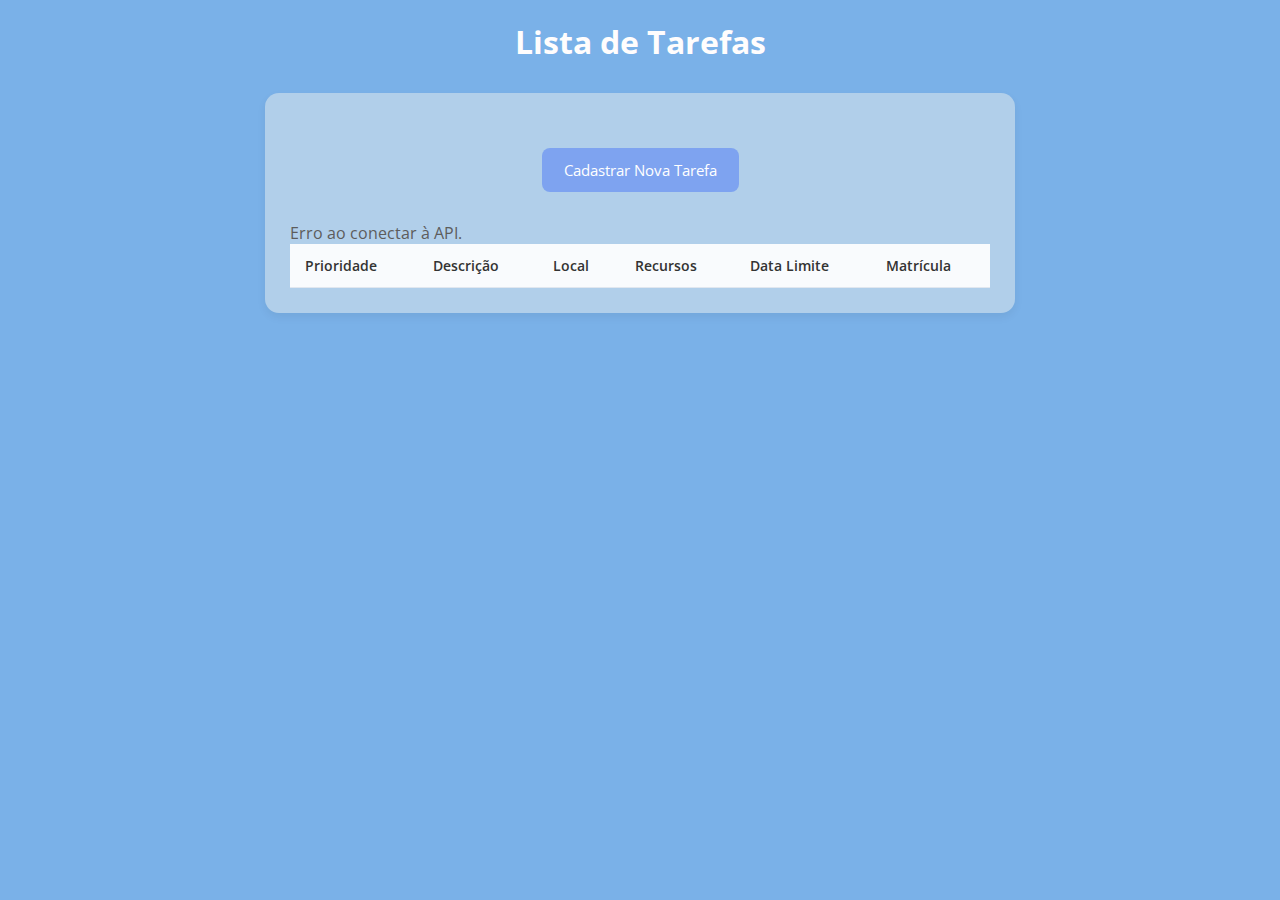
<file: cadastro de tarefas dw/index.html>
<!DOCTYPE html>
<html lang="pt-br">
<head>
    <meta charset="UTF-8">
    <title>Lista de Tarefas</title>

    <link rel="preconnect" href="https://fonts.googleapis.com">
    <link rel="preconnect" href="https://fonts.gstatic.com" crossorigin>
    <link href="https://fonts.googleapis.com/css2?family=Open+Sans:ital,wght@0,300..800;1,300..800&display=swap" rel="stylesheet">

    <link rel="stylesheet" href="style.css">
</head>
<body>

    <h1>Lista de Tarefas</h1>

    <div class="container">

        <div class="botao-centralizado">
            <a href="cadastro.html" class="botao">Cadastrar Nova Tarefa</a>
        </div>

        <div id="mensagem"></div>

        <table id="tabelaTarefas">
            <thead>
                <tr>
                    <th>Prioridade</th>
                    <th>Descrição</th>
                    <th>Local</th>
                    <th>Recursos</th>
                    <th>Data Limite</th>
                    <th>Matrícula</th>
                </tr>
            </thead>
            <tbody></tbody>
        </table>

    </div>

    <script src="script.js"></script>

</body>
</html>
</file>
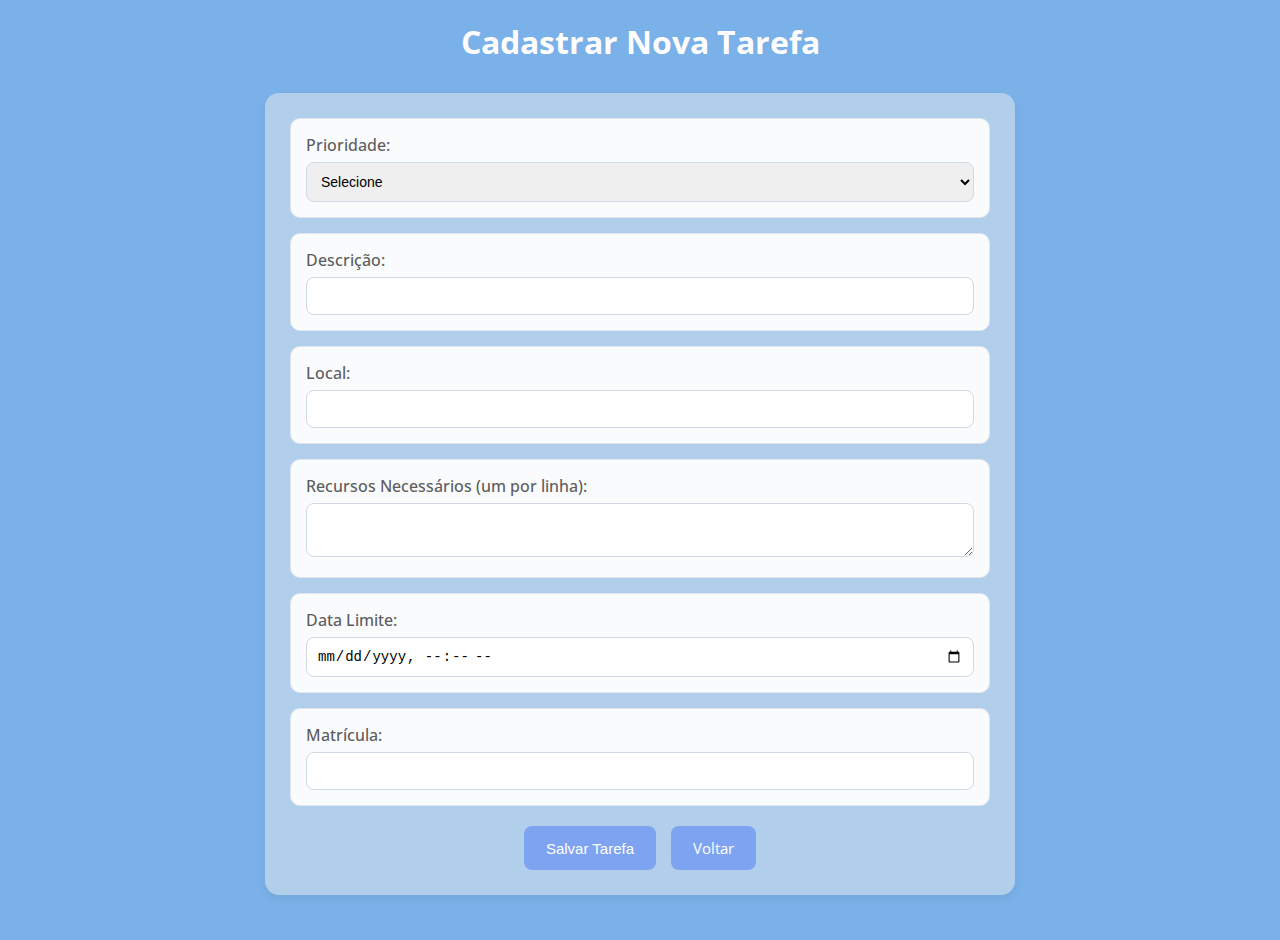
<file: cadastro de tarefas dw/cadastro.html>
<!DOCTYPE html>
<html lang="pt-BR">
<head>
    <meta charset="UTF-8">
    <title>Cadastrar Nova Tarefa</title> 
    <link rel="preconnect" href="https://fonts.googleapis.com">
    <link rel="preconnect" href="https://fonts.gstatic.com" crossorigin>
    <link href="https://fonts.googleapis.com/css2?family=Open+Sans:wght@300;400;600;800&display=swap" rel="stylesheet">
    <link rel="stylesheet" href="style.css">
</head>

<body>

<h1>Cadastrar Nova Tarefa</h1>

<form id="formTarefa" class="form-container">

    <div class="input-box">
        <label for="prioridade">Prioridade:</label>
        <select id="prioridade" required>
            <option value="">Selecione</option>
            <option value="Baixa">Baixa</option>
            <option value="Normal">Normal</option>
            <option value="Urgente">Urgente</option>
        </select>
    </div>

    <div class="input-box">
        <label for="descricao">Descrição:</label>
        <input type="text" id="descricao" required>
    </div>

    <div class="input-box">
        <label for="local">Local:</label>
        <input type="text" id="local" required>
    </div>

    <div class="input-box">
        <label for="recursos">Recursos Necessários (um por linha):</label>
        <textarea id="recursos"></textarea>
    </div>

    <div class="input-box">
        <label for="dataLimite">Data Limite:</label>
        <input type="datetime-local" id="dataLimite" required>
    </div>

    <div class="input-box">
        <label for="matricula">Matrícula:</label>
        <input type="number" id="matricula" required>
    </div>

    <div class="botoes-final">
        <button type="submit" class="botao">Salvar Tarefa</button>
        <a class="botao" href="index.html">Voltar</a>
    </div>
    
</form>

<script src="cadastro.js"></script>

</body>
</html>
</file>
<file: cadastro de tarefas dw/style.css>
*,
*::before,
*::after {
    box-sizing: border-box;
    margin: 0;
    padding: 0;
}


body {
    font-family: "Open Sans", sans-serif;
    background: #7ab1e8;
    color: #5d5c5c;
    min-height: 100vh;
    display: flex;
    flex-direction: column;
    align-items: center;
    justify-content: flex-start;
    padding: 20px;
}

h1 {
    color: #fffdfd;
    margin-bottom: 30px;
    text-align: center; 
    font-size: 32px;
    width: 100%; 
}

.container, .form-container {
    background: #b1cfea;
    border-radius: 14px;
    box-shadow: 0 4px 10px rgba(0,0,0,0.06);
    padding: 25px;
    width: 90%;
    max-width: 750px;
    margin-bottom: 25px;
}

.input-box {
    background: #f9fbfd; 
    padding: 15px;
    border-radius: 10px;
    margin-bottom: 15px;
    border: 1px solid #e1e7ef;
}

.input-box label {
    display: block;
    margin-bottom: 6px;
    font-weight: 500;
}

.input-box input,
.input-box select,
.input-box textarea {
    width: 100%;
    padding: 10px;
    border-radius: 8px;
    border: 1px solid #d1d9e6;
    font-size: 14px;
}

.botao {
    padding: 12px 22px;
    background: #7ea3f0;
    color: white;
    text-decoration: none;
    border-radius: 8px;
    font-size: 15px;
    transition: background-color 0.2s;
    cursor: pointer;
    border: none;
    display: inline-block;
    text-align: center;
    user-select: none;
}

.botao-centralizado {
    display: flex;
    justify-content: center; 
    margin: 30px 0; 
}

.botao:hover,
.botao:focus {
    background: #2d66d1;
}

.voltar {
    background: #777;
}

.voltar:hover,
.voltar:focus {
    background: #555;
}

.botoes-final {
    margin-top: 20px;
    display: flex;
    justify-content: center;
    gap: 15px;
}

table {
    width: 100%;
    border-collapse: collapse;
    color: #333;
    font-size: 14px;
}

table th, table td {
    padding: 12px 15px;
    text-align: left;
    border-bottom: 1px solid #e1e7ef;
}

table th {
    background-color: #f9fbfd;
    font-weight: 600;
}

.urgente {
    color: red;
    font-weight: bold;
}

.erro-msg {
    color: red;
    font-size: 14px;
    margin-top: 5px;
    display: block;
}

@media (max-width: 768px) {
    .container, .form-container {
        width: 95%;
        padding: 20px;
    }

    table th, table td {
        padding: 10px;
    }

    .botao {
        font-size: 14px;
        padding: 10px 18px;
    }
}
</file>
